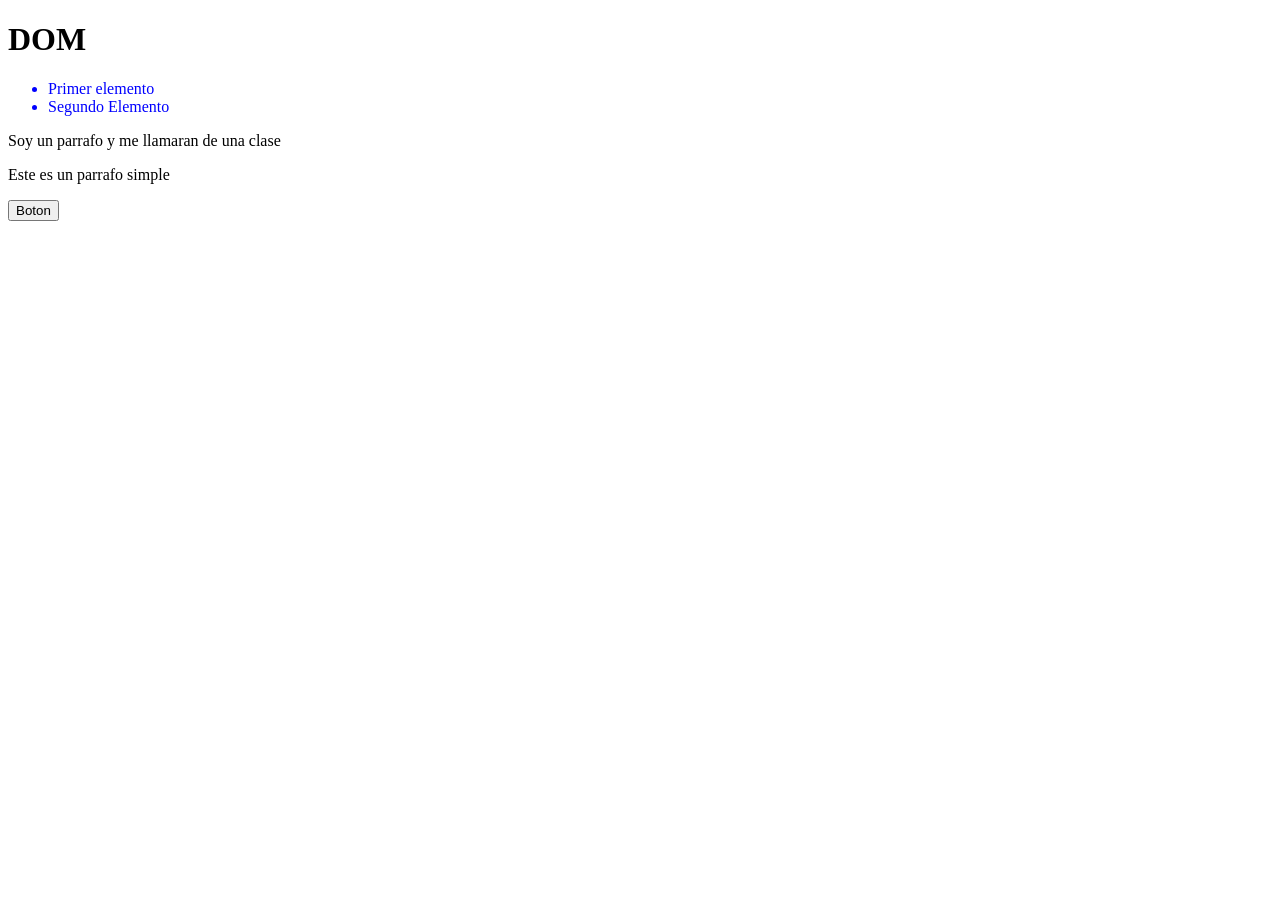
<file: DOM/index.html>
<!DOCTYPE html>
<html lang="en">
<head>
    <meta charset="UTF-8">
    <meta name="viewport" content="width=device-width, initial-scale=1.0">
    <title>Document</title>
</head>
<body>
    <h1>DOM</h1>
    <p id="p_id">Soy un parrafo y me llamaran de un id</p>
    <p id="p_class">Soy un parrafo y me llamaran de una clase</p>
    <p id="p_class">Este es un parrafo simple</p>
    <button>Boton</button>
    <script src="script.js"></script>
</body>
</html>
</file>
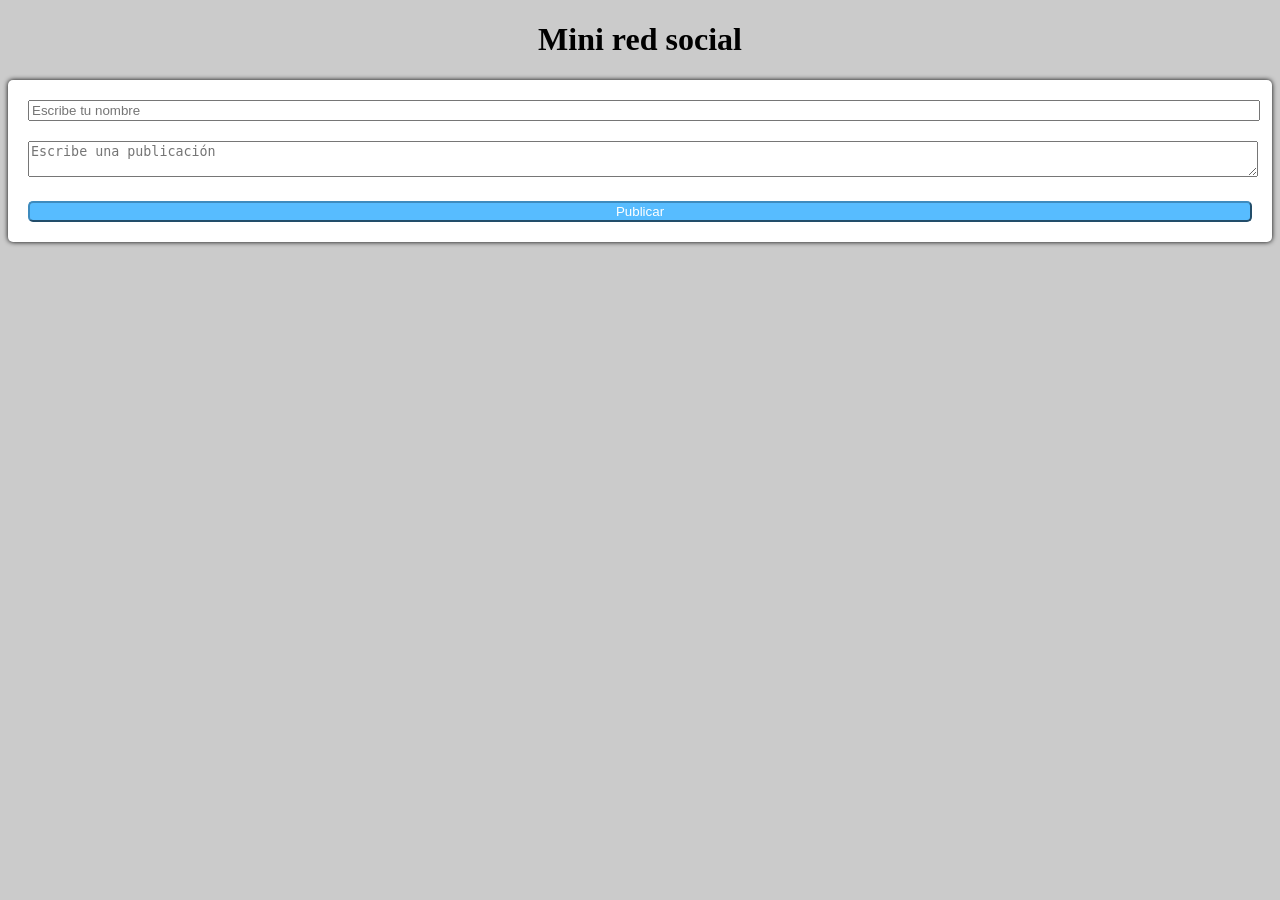
<file: red-social/index.html>
<!-- Mini red social, donde yo pueda escribir mi nombre y un post y luego con el boton enviar pueda mostrar mi post -->
 <!DOCTYPE html>
 <html lang="en">
 <head>
    <meta charset="UTF-8">
    <meta name="viewport" content="width=device-width, initial-scale=1.0">
    <title>Document</title>
    <link rel="stylesheet" href="style.css">
 </head>
 <body>
    <main class="container">
        <h1 id="title">Mini red social</h1>
        <form action="" method="post">
            <label for="name"></label>
            <input type="text" id="name" placeholder="Escribe tu nombre">
            <br>
            <label for="mensaje"></label>
            <textarea name="mensaje" id="mensaje" placeholder="Escribe una publicación"></textarea>
            <br>
            <button id="btn-post">Publicar</button>
        </form>
        <div id="contenedor-post">
            <!-- Aqui se espera un div con h2 y  -->
        </div>
    </main>
    <script src="script.js"></script>
 </body>
 </html>
</file>
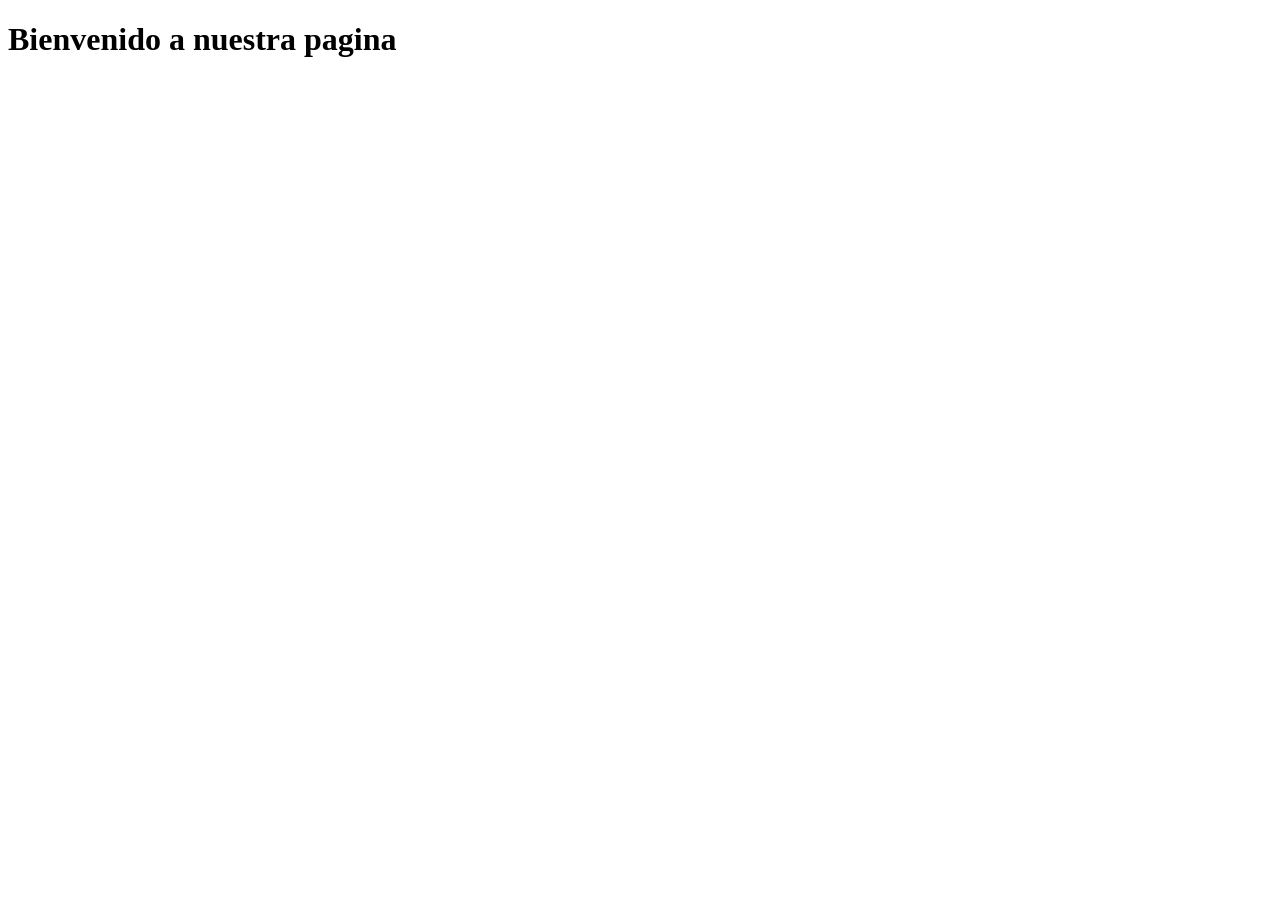
<file: apuntes/nosotros.html>
<!DOCTYPE html>
<html lang="en">
<head>
    <meta charset="UTF-8">
    <meta name="viewport" content="width=device-width, initial-scale=1.0">
    <title>Document</title>
</head>
<body>
    <h1>Bienvenido a nuestra pagina</h1>
</body>
</html>
</file>
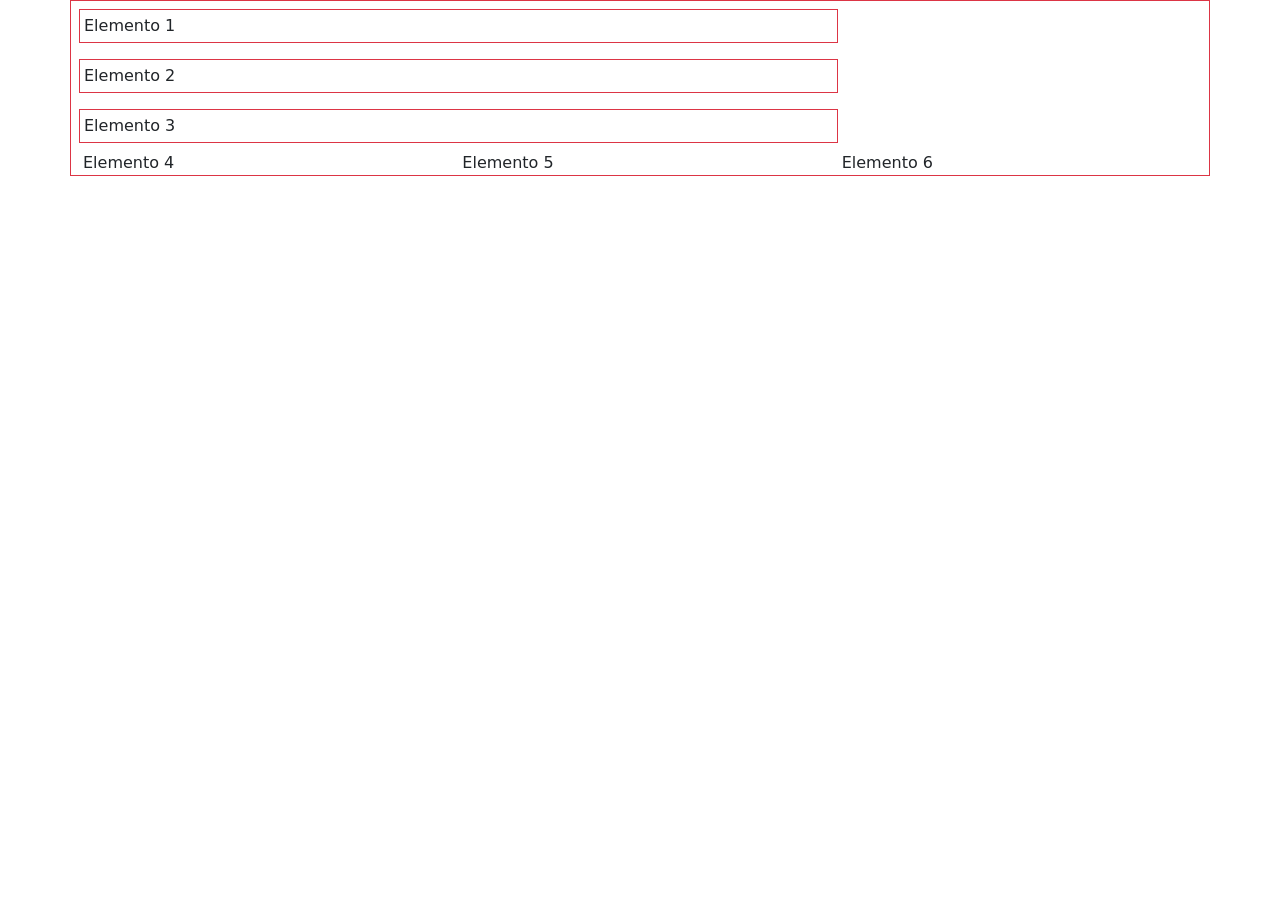
<file: apuntes/rows.html>
<!DOCTYPE html>
<html lang="en">
<head>
    <meta charset="UTF-8">
    <meta name="viewport" content="width=device-width, initial-scale=1.0">
    <title>Rows</title>
    <link href="https://cdn.jsdelivr.net/npm/bootstrap@5.3.8/dist/css/bootstrap.min.css" rel="stylesheet" integrity="sha384-sRIl4kxILFvY47J16cr9ZwB07vP4J8+LH7qKQnuqkuIAvNWLzeN8tE5YBujZqJLB" crossorigin="anonymous">

</head>
<body>
    <div class="container border border-danger w-auto" >
        <div class="row">
            <div class="col col-12 col-sm-4 col-md-6 col-lg-8 border border-danger m-2 p-1">Elemento 1</div>
            <div class="col col-12 col-sm-4 col-md-6 col-lg-8 border border-danger m-2 p-1">Elemento 2</div>
            <div class="col col-12 col-sm-4 col-md-6 col-lg-8 border border-danger m-2 p-1">Elemento 3</div>
        </div>
        <div class="row">
            <div class="col">Elemento 4</div>
            <div class="col">Elemento 5</div>
            <div class="col">Elemento 6</div>
        </div>        
    </div>
    <script src="https://cdn.jsdelivr.net/npm/bootstrap@5.3.8/dist/js/bootstrap.bundle.min.js" integrity="sha384-FKyoEForCGlyvwx9Hj09JcYn3nv7wiPVlz7YYwJrWVcXK/BmnVDxM+D2scQbITxI" crossorigin="anonymous"></script>
</body>
</html>
</file>
<file: red-social/style.css>
body{
    background-color: rgb(203, 203, 203);
}

#title{
    text-align: center;
}

form{
    border-radius: 5px;
    background-color: white;
    box-shadow: 0px 0px 5px black;
    padding: 20px;
}

#name, #mensaje{
    width: 100%;
    margin-bottom: 20px;
}

#btn-post{
    width: 100%;
    background-color: rgb(87, 188, 255);
    border-color: rgb(62, 139, 190);
    border-radius: 5px;
    color: white;
    justify-content: center;
}

#btn-post:hover{
    background-color: rgb(67, 168, 235);
    border-color: rgb(42, 119, 170);
}

.posteo{
    background-color: white;
    border-radius: 5px;
    padding: 5px;
    margin: 10px 0 10px 0
}
</file>
